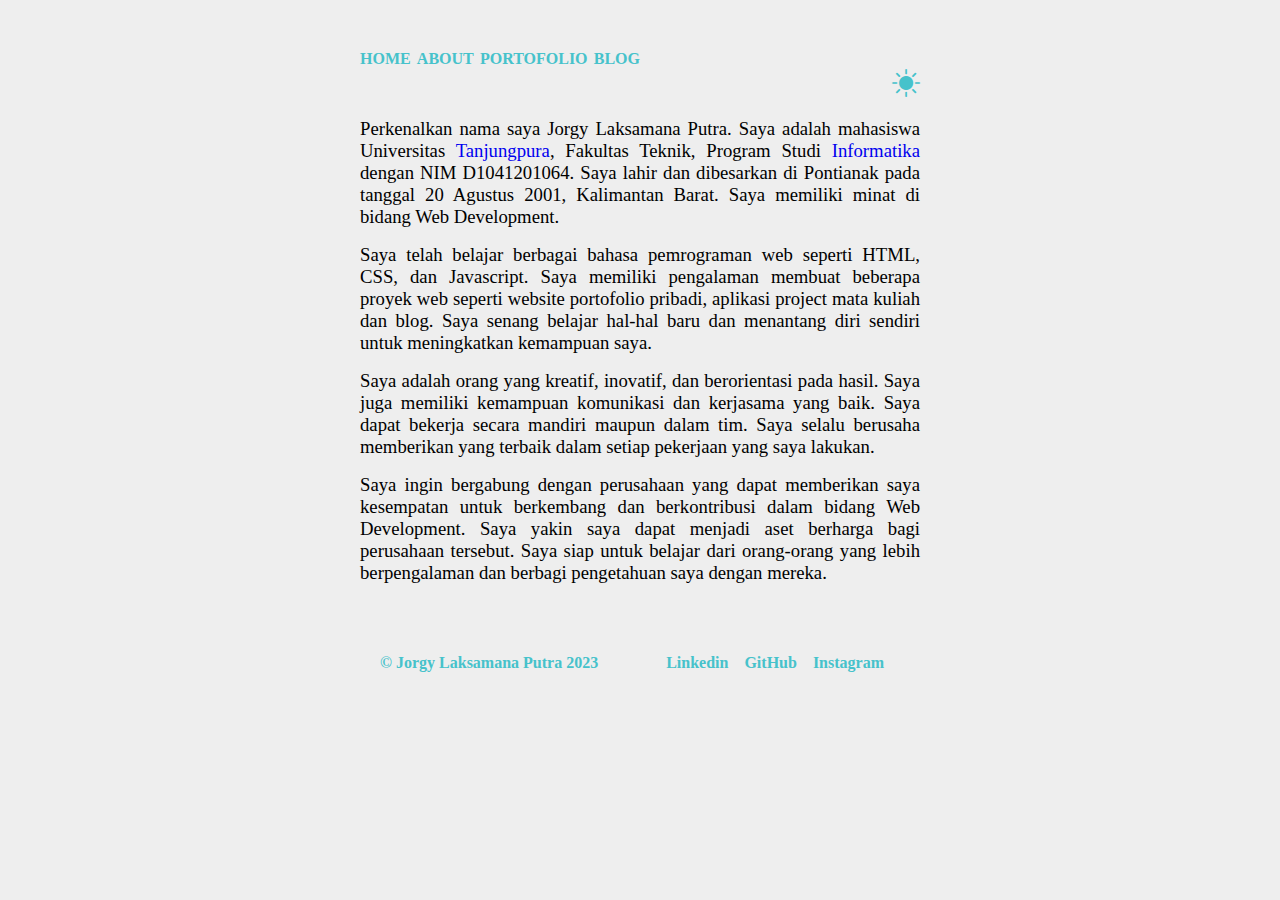
<file: about.html>
<!DOCTYPE html>
<html lang="en">
  <head>
    <meta charset="UTF-8" />
    <meta name="viewport" content="width=device-width, initial-scale=1.0" />
    <link rel="stylesheet" href="style.css" />
    <link rel="stylesheet" href="https://cdn.jsdelivr.net/npm/bootstrap-icons@1.11.1/font/bootstrap-icons.css">
    <title>About</title>
  </head>
  <body>
    <section class="navbar">
      <div class="container">
        <nav>
          <ul>
            <li><a href="index.html">Home</a></li>
            <li><a href="about.html">About</a></li>
            <li><a href="portofolio.html">Portofolio</a></li>
            <li><a href="blog.html">Blog</a></li>
          </ul>
          <button class="switch" onclick="myFunction()"><i class="bi bi-brightness-high-fill"></i></button>
        </nav>
      </div>
    </section>

    <section class="about">
      <h3>
        Perkenalkan nama saya Jorgy Laksamana Putra. Saya adalah mahasiswa Universitas <a href="https://untan.ac.id/">Tanjungpura</a>, Fakultas Teknik, Program Studi <a href="https://informatika.untan.ac.id/">Informatika</a> dengan NIM D1041201064. Saya lahir dan dibesarkan di Pontianak pada tanggal 20 Agustus 2001, Kalimantan Barat. Saya memiliki minat di bidang Web Development.
      </h3>
      <h3>
        Saya telah belajar berbagai bahasa pemrograman web seperti HTML, CSS, dan Javascript. Saya memiliki pengalaman membuat beberapa proyek web seperti website portofolio pribadi, aplikasi project mata kuliah dan blog. Saya senang belajar hal-hal baru dan menantang diri sendiri untuk meningkatkan kemampuan saya.
      </h3>
      <h3>  
        Saya adalah orang yang kreatif, inovatif, dan berorientasi pada hasil. Saya juga memiliki kemampuan komunikasi dan kerjasama yang baik. Saya dapat bekerja secara mandiri maupun dalam tim. Saya selalu berusaha memberikan yang terbaik dalam setiap pekerjaan yang saya lakukan.
      </h3>
      <h3>
        Saya ingin bergabung dengan perusahaan yang dapat memberikan saya kesempatan untuk berkembang dan berkontribusi dalam bidang Web Development. Saya yakin saya dapat menjadi aset berharga bagi perusahaan tersebut. Saya siap untuk belajar dari orang-orang yang lebih berpengalaman dan berbagi pengetahuan saya dengan mereka.
      </h3>

    </section>

    <section class="footer">
      <div class="container">
        <footer>
          <a href="">&copy Jorgy Laksamana Putra 2023</a>
          <ul>
            <li>
              <a href="www.linkedin.com/in/jorgy-laksamana-putra">Linkedin</a>
            </li>
            <li>
              <a href="https://github.com/jolapa21">GitHub</a>
            </li>
            <li>
              <a href="https://www.instagram.com/jolapa_/">Instagram</a>
            </li>
          </ul>
        </footer>
      </div>
    </section>
    <script src="script.js"></script>
  </body>
</html>
</file>
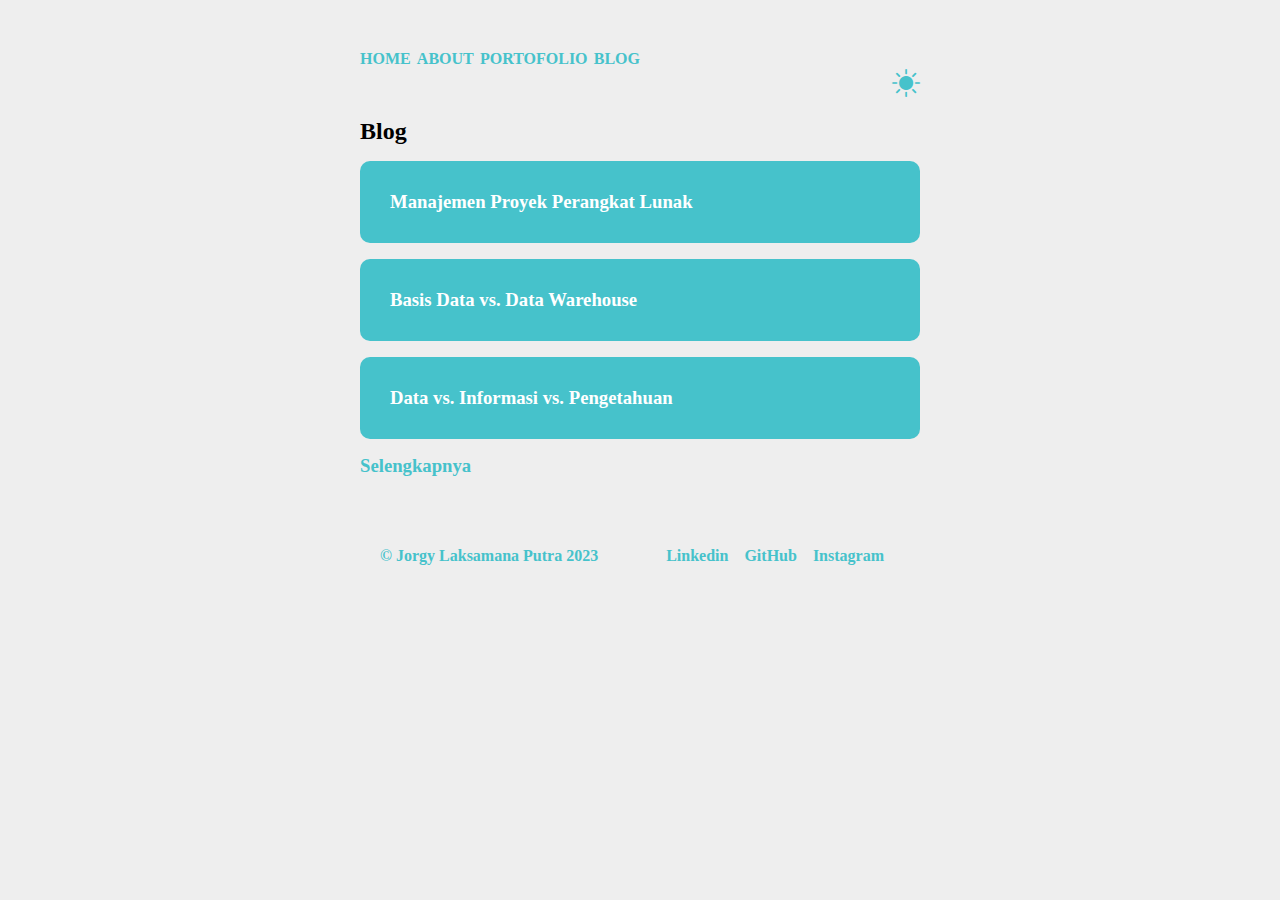
<file: blog.html>
<!DOCTYPE html>
<html lang="en">
  <head>
    <meta charset="UTF-8" />
    <meta name="viewport" content="width=device-width, initial-scale=1.0" />
    <link rel="stylesheet" href="style.css" />
    <link rel="stylesheet" href="https://cdn.jsdelivr.net/npm/bootstrap-icons@1.11.1/font/bootstrap-icons.css">
    <title>Blog</title>
  </head>
  <body>
    <section class="navbar">
      <div class="container">
        <nav>
          <ul>
            <li><a href="index.html">Home</a></li>
            <li><a href="about.html">About</a></li>
            <li><a href="portofolio.html">Portofolio</a></li>
            <li><a href="blog.html">Blog</a></li>
          </ul>
          <button class="switch" onclick="myFunction()"><i class="bi bi-brightness-high-fill"></i></button>
        </nav>
      </div>
    </section>

    <section class="blog">
      <div class="featured-blog">
        <h2>Blog</h2>
        <div class="post-link">
          <a href="https://jorgylaksamanaputra.blogspot.com/2022/08/manajemen-proyek-perangkat-lunak.html" target="_blank">
            <h3>Manajemen Proyek Perangkat Lunak</h3>
          </a>
        </div>
        <div class="post-link">
          <a href="https://jorgylaksamanaputra.blogspot.com/2021/09/basis-data-vs-data-warehouse.html" target="_blank">
            <h3>Basis Data vs. Data Warehouse</h3>
          </a>
        </div>
        <div class="post-link">
          <a href="https://jorgylaksamanaputra.blogspot.com/2021/09/vs.html" target="_blank">
            <h3>Data vs. Informasi vs. Pengetahuan</h3>
          </a>
        </div>
      </div>
    </section>

    <div class="post-link more">
      <a href="https://jorgylaksamanaputra.blogspot.com/" target="_blank">
        <h3>Selengkapnya</h3>
      </a>
    </div>
    <section class="footer">
      <div class="container">
        <footer>
          <a href="">&copy Jorgy Laksamana Putra 2023</a>
          <ul>
            <li>
              <a href="www.linkedin.com/in/jorgy-laksamana-putra">Linkedin</a>
            </li>
            <li>
              <a href="https://github.com/jolapa21">GitHub</a>
            </li>
            <li>
              <a href="https://www.instagram.com/jolapa_/">Instagram</a>
            </li>
          </ul>
        </footer>
      </div>
    </section>
    <script src="script.js"></script>
  </body>
</html>
</file>
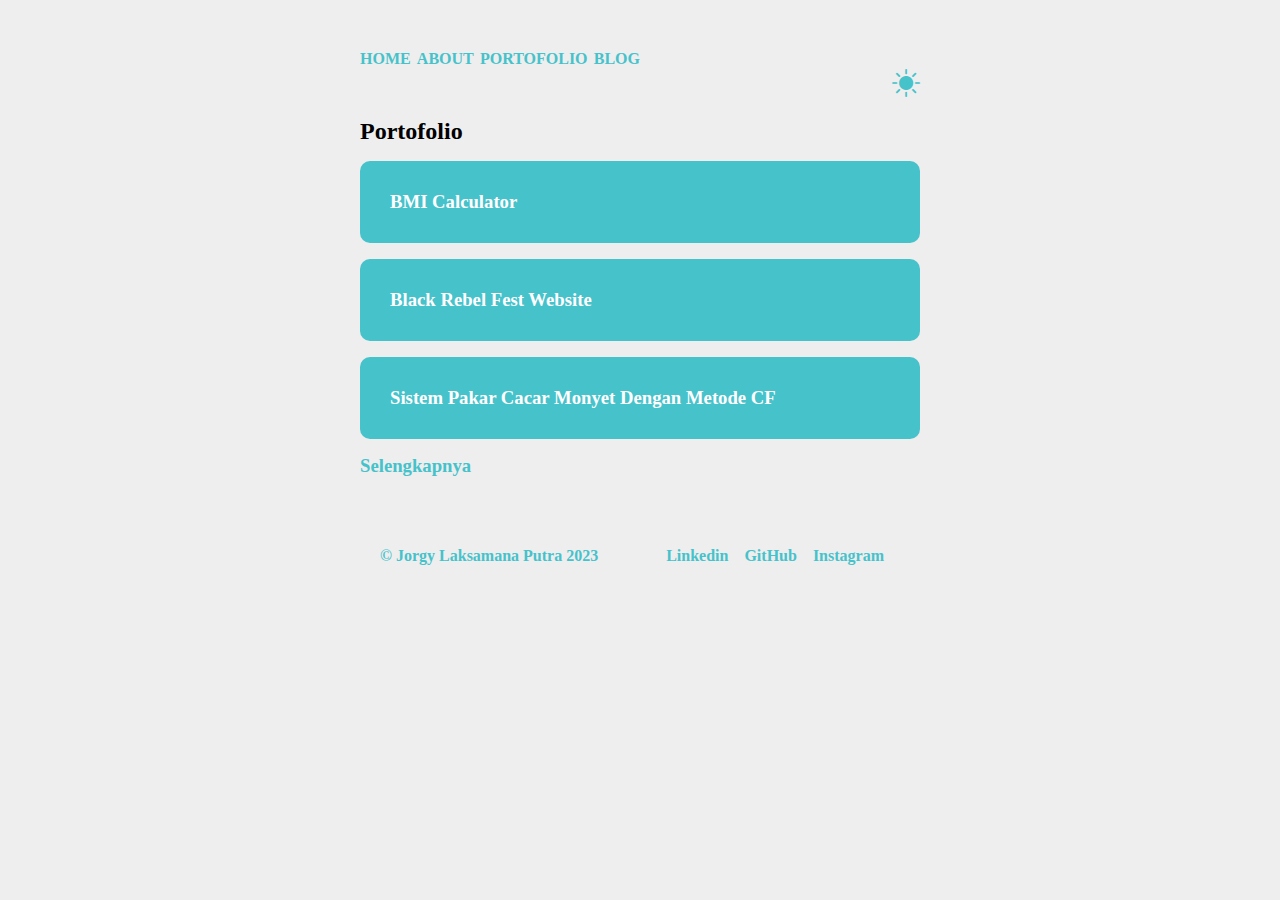
<file: portofolio.html>
<!DOCTYPE html>
<html lang="en">
  <head>
    <meta charset="UTF-8" />
    <meta name="viewport" content="width=device-width, initial-scale=1.0" />
    <link rel="stylesheet" href="style.css" />
    <link rel="stylesheet" href="https://cdn.jsdelivr.net/npm/bootstrap-icons@1.11.1/font/bootstrap-icons.css">
    <title>Portofolio</title>
  </head>
  <body>
    <section class="navbar">
      <div class="container">
        <nav>
          <ul>
            <li><a href="index.html">Home</a></li>
            <li><a href="about.html">About</a></li>
            <li><a href="portofolio.html">Portofolio</a></li>
            <li><a href="blog.html">Blog</a></li>
          </ul>
          <button class="switch" onclick="myFunction()"><i class="bi bi-brightness-high-fill"></i></button>
        </nav>
      </div>
    </section>

    <section class="portofolio">
      <div class="featured-portofolio">
        <h2>Portofolio</h2>
        <div class="post-link">
          <a href="https://jolapa21.github.io/BMI-Calculator/" target="_blank">
            <h3>BMI Calculator</h3>
          </a>
        </div>
        <div class="post-link">
          <a href="https://github.com/jolapa21/Black-Rebel-Fest.git" target="_blank">
            <h3>Black Rebel Fest Website</h3>
          </a>
        </div>
        <div class="post-link">
          <a href="https://github.com/jolapa21/Sistem-Pakar-Cacar-Monyet-Dengan-Metode-CF.git" target="_blank">
            <h3>Sistem Pakar Cacar Monyet Dengan Metode CF</h3>
          </a>
        </div>
      </div>
    </section>
    <div class="post-link more">
      <a href="https://github.com/jolapa21?tab=repositories" target="_blank">
        <h3>Selengkapnya</h3>
      </a>
    </div>
    <section class="footer">
      <div class="container">
        <footer>
          <a href="">&copy Jorgy Laksamana Putra 2023</a>
          <ul>
            <li>
              <a href="www.linkedin.com/in/jorgy-laksamana-putra">Linkedin</a>
            </li>
            <li>
              <a href="https://github.com/jolapa21">GitHub</a>
            </li>
            <li>
              <a href="https://www.instagram.com/jolapa_/">Instagram</a>
            </li>
          </ul>
          
        </footer>
      </div>
    </section>
    <script src="script.js"></script>
  </body>
</html>
</file>
<file: style.css>
* {
  margin: 0;
  padding: 0;
}

body {
  max-width: 70ch;
  margin-left: auto;
  margin-right: auto;
  font-family: 'Times New Roman', Times, serif;
  box-sizing: border-box;
  background-color: #eee;
}

a {
  text-decoration: none;
}

.container {
  margin: 50px 0;
}

nav ul {
  max-width: 50%;
  display: flex;
  list-style: none;
  justify-content: space-between;
}

nav ul li a {
  text-decoration: none;
  color: #46c2cb;
  font-weight: bold;
  text-transform: uppercase;
}

.hero .more {
  text-decoration: none;
  color: #46c2cb;
  font-weight: bold;
}

.hero p {
  margin: 1rem 0;
  line-height: 30px;
}

.featured {
  margin: 4rem 0;
}

.post-link {
  margin: 1rem 0;
  padding: 30px;
  background-color: #46c2cb;
  border-radius: 10px;
}

.post-link a {
  color: white;
}

.post-link:hover {
  background-color: #2c8d94;
}

.post-link.more {
  padding: 0;
  background: none;
}

.post-link.more a {
  color: #46c2cb;
}

footer {
  align-items: center;
  padding: 20px;
  display: flex;
  justify-content: space-between;
}

footer ul {
  display: flex;
  list-style: none;
  justify-content: space-between;
}

footer ul li {
  margin-right: 1rem;
}

footer a {
  color: #46c2cb;
  font-weight: bold;
}

.about h3 {
  margin-bottom: 1rem;
  font-weight: 500;
  text-align: justify;
}

.hero img {
  margin-bottom: 1rem;
  border-radius: 10px;
}

.dark-mode {
  background-color: black;
  color: white;
}

.post-link.more .dark-mode {
  padding: 0;
  background-color: #000000;
  color: #46c2cb;
}

.switch i
{
  color: #46c2cb;
  font-size: 28px;
}

.switch
{
  float: right;
  cursor: pointer;
  background: none;
  border: none;
}
</file>
